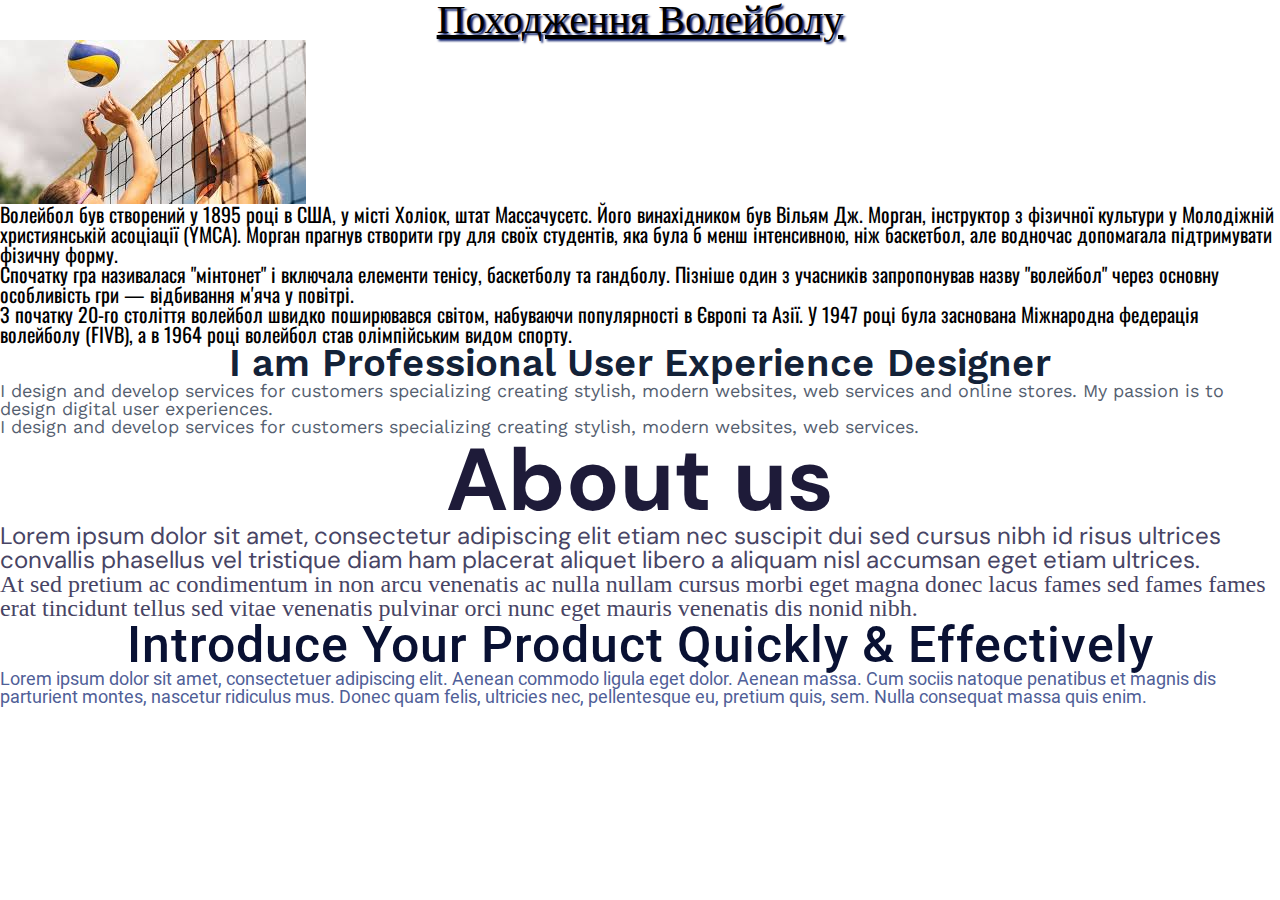
<file: index.html>
<!DOCTYPE html>
<html lang="en">
  <head>
    <meta charset="UTF-8" />
    <meta name="viewport" content="width=device-width, initial-scale=1.0" />
    <link rel="stylesheet" href="./css/style.css" />
    <link
      rel="stylesheet"
      href="https://fonts.googleapis.com/css2?family=Work+Sans:ital@0;1&display=swap"
    />
    <link
      rel="stylesheet"
      href="https://fonts.googleapis.com/css2?family=DM+Sans:ital,opsz,wght@0,9..40,100..1000;1,9..40,100..1000&display=swap"
    />
    <link
      rel="stylesheet"
      href="https://fonts.googleapis.com/css2?family=Poppins&display=swap"
    />
    <title>Document</title>
  </head>
  <body>
    <header class="header">Походження Волейболу</header>

    <main>
      <div>
        <img src="../lessons_04/img/images.jpeg" alt="" class="img" />
      </div>
      <div class="paragraph">
        <p class="paragraph1">
          Волейбол був створений у 1895 році в США, у місті Холіок, штат
          Массачусетс. Його винахідником був Вільям Дж. Морган, інструктор з
          фізичної культури у Молодіжній християнській асоціації (YMCA). Морган
          прагнув створити гру для своїх студентів, яка була б менш інтенсивною,
          ніж баскетбол, але водночас допомагала підтримувати фізичну форму.
        </p>
        <p class="paragraph2">
          Спочатку гра називалася "мінтонет" і включала елементи тенісу,
          баскетболу та гандболу. Пізніше один з учасників запропонував назву
          "волейбол" через основну особливість гри — відбивання м'яча у повітрі.
        </p>
        <p class="paragraph3">
          З початку 20-го століття волейбол швидко поширювався світом, набуваючи
          популярності в Європі та Азії. У 1947 році була заснована Міжнародна
          федерація волейболу (FIVB), а в 1964 році волейбол став олімпійським
          видом спорту.
        </p>
      </div>

      <div class="header__title">
        <h1>I am Professional User Experience Designer</h1>
      </div>
      <div class="header__subtitle">
        <p class="subtitle">
          I design and develop services for customers specializing creating
          stylish, modern websites, web services and online stores. My passion
          is to design digital user experiences.
        </p>
        <p class="subtitle">
          I design and develop services for customers specializing creating
          stylish, modern websites, web services.
        </p>
      </div>
      <div class="main_title">
        <h1>About us</h1>
      </div>
      <div class="main__subtitle">
        <p class="subtitle1">
          Lorem ipsum dolor sit amet, consectetur adipiscing elit etiam nec
          suscipit dui sed cursus nibh id risus ultrices convallis phasellus vel
          tristique diam ham placerat aliquet libero a aliquam nisl accumsan
          eget etiam ultrices.
        </p>
        <p class="subtitle2">
          At sed pretium ac condimentum in non arcu venenatis ac nulla nullam
          cursus morbi eget magna donec lacus fames sed fames fames erat
          tincidunt tellus sed vitae venenatis pulvinar orci nunc eget mauris
          venenatis dis nonid nibh.
        </p>
      </div>
    </main>
    <div class="footer__title">
      <p>Introduce Your Product Quickly & Effectively</p>
    </div>
    <div class="footer__sibtitle">
      Lorem ipsum dolor sit amet, consectetuer adipiscing elit. Aenean commodo
      ligula eget dolor. Aenean massa. Cum sociis natoque penatibus et magnis
      dis parturient montes, nascetur ridiculus mus. Donec quam felis, ultricies
      nec, pellentesque eu, pretium quis, sem. Nulla consequat massa quis enim.
    </div>

    <footer></footer>
  </body>
</html>
</file>
<file: css/style.css>
@import url(./fonts.css);

@import url(./reset.css);




.header {
    font-family: "Popins";
    color: #000;
    font-size: 40px;
    text-align: center;
    text-decoration: underline;
    text-shadow: 2px 2px 2px #091b6a;
}

.paragraph {
    font-family: "Oswald-Regular";
    color: #000000;
    font-size: 20px;

}






























.header__title {
    font-family: "Work-Sans-sem";
    color: #132238;
    font-size: 38px;
    text-align: center;
    font-weight: 600;
}

.subtitle {
    font-family: "Work-Sans-reg";
    color: #556070;
    font-size: 18px;
    font-weight: 400;
    text-align: left;
}

.subtitle {
    font-family: "Work Sans", serif;
    color: #556070;
    font-size: 18px;
    font-weight: 400;
    text-align: left;

}

.main_title {
    font-family: "DMSans-Bold";
    color: #1E1B39;
    font-size: 88px;
    font-weight: 700;
    text-align: center;
}

.subtitle1 {
    font-family: "DM-Sans-reg";
    color: #474464;
    font-size: 24px;
    font-weight: 400;
    text-align: left;
}

.subtitle2 {
    font-family: "DM Sans";
    color: #474464;
    font-size: 24px;
    font-weight: 400;
    text-align: left;
}

.footer__title {
    font-family: "Roboto-Medium";
    color: #091133;
    font-size: 50px;
    font-weight: 500;
    letter-spacing: 1px;
    text-align: center;
}

.footer__sibtitle {
    font-family: "Roboto-Regular";
    color: #505F98;
    font-size: 18px;
    font-weight: 400;

}
</file>
